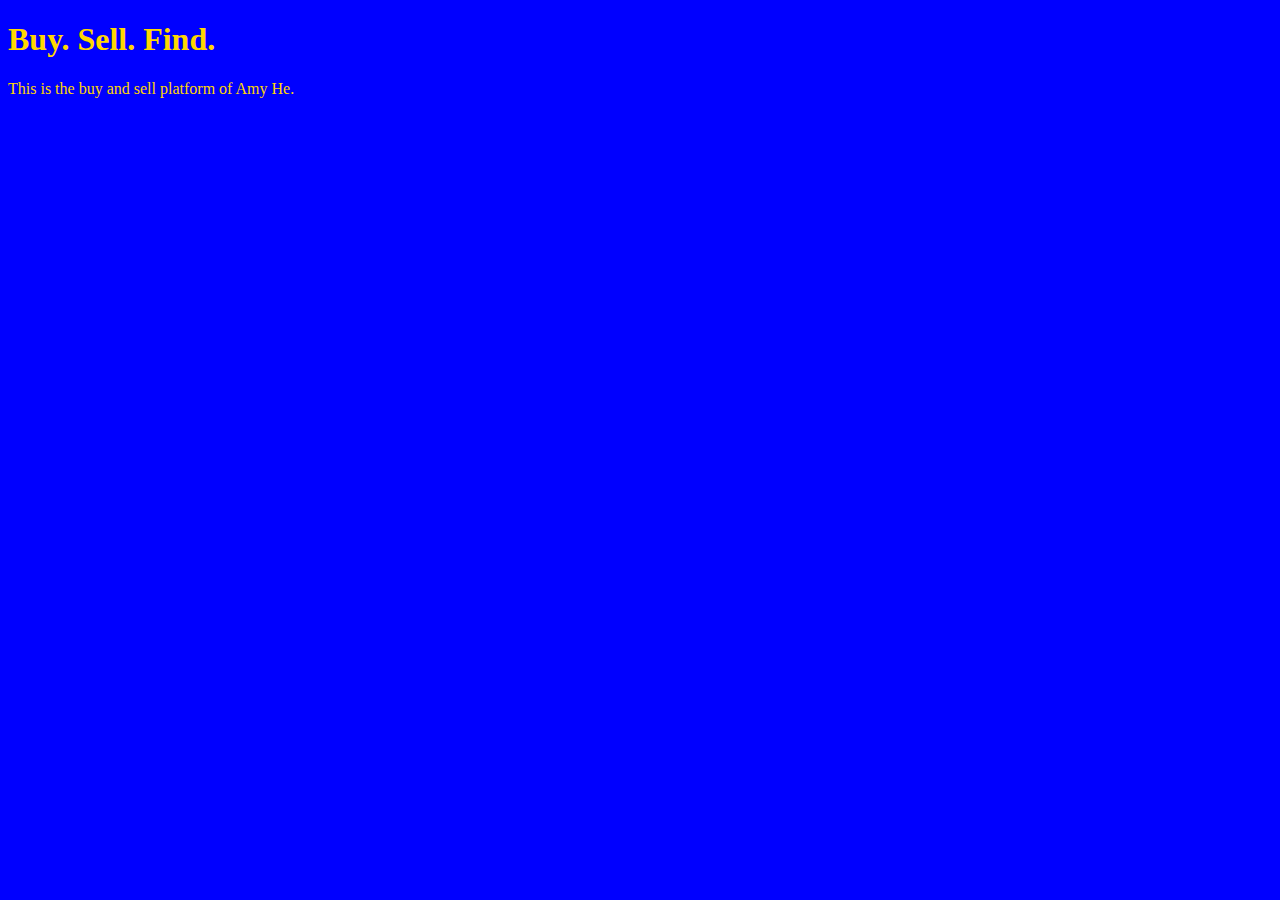
<file: unit_1/index.html>
<!DOCTYPE html>
<html>


<head>
<link rel="stylesheet" type="text/css" href="css/style.css"
</head>
<title>
	Free and For Sale
</title>
<body>
	<h1>
		Buy. Sell. Find.
	</h1>
	<p>This is the buy and sell platform of Amy He.</p>
</body>
</html>
</file>
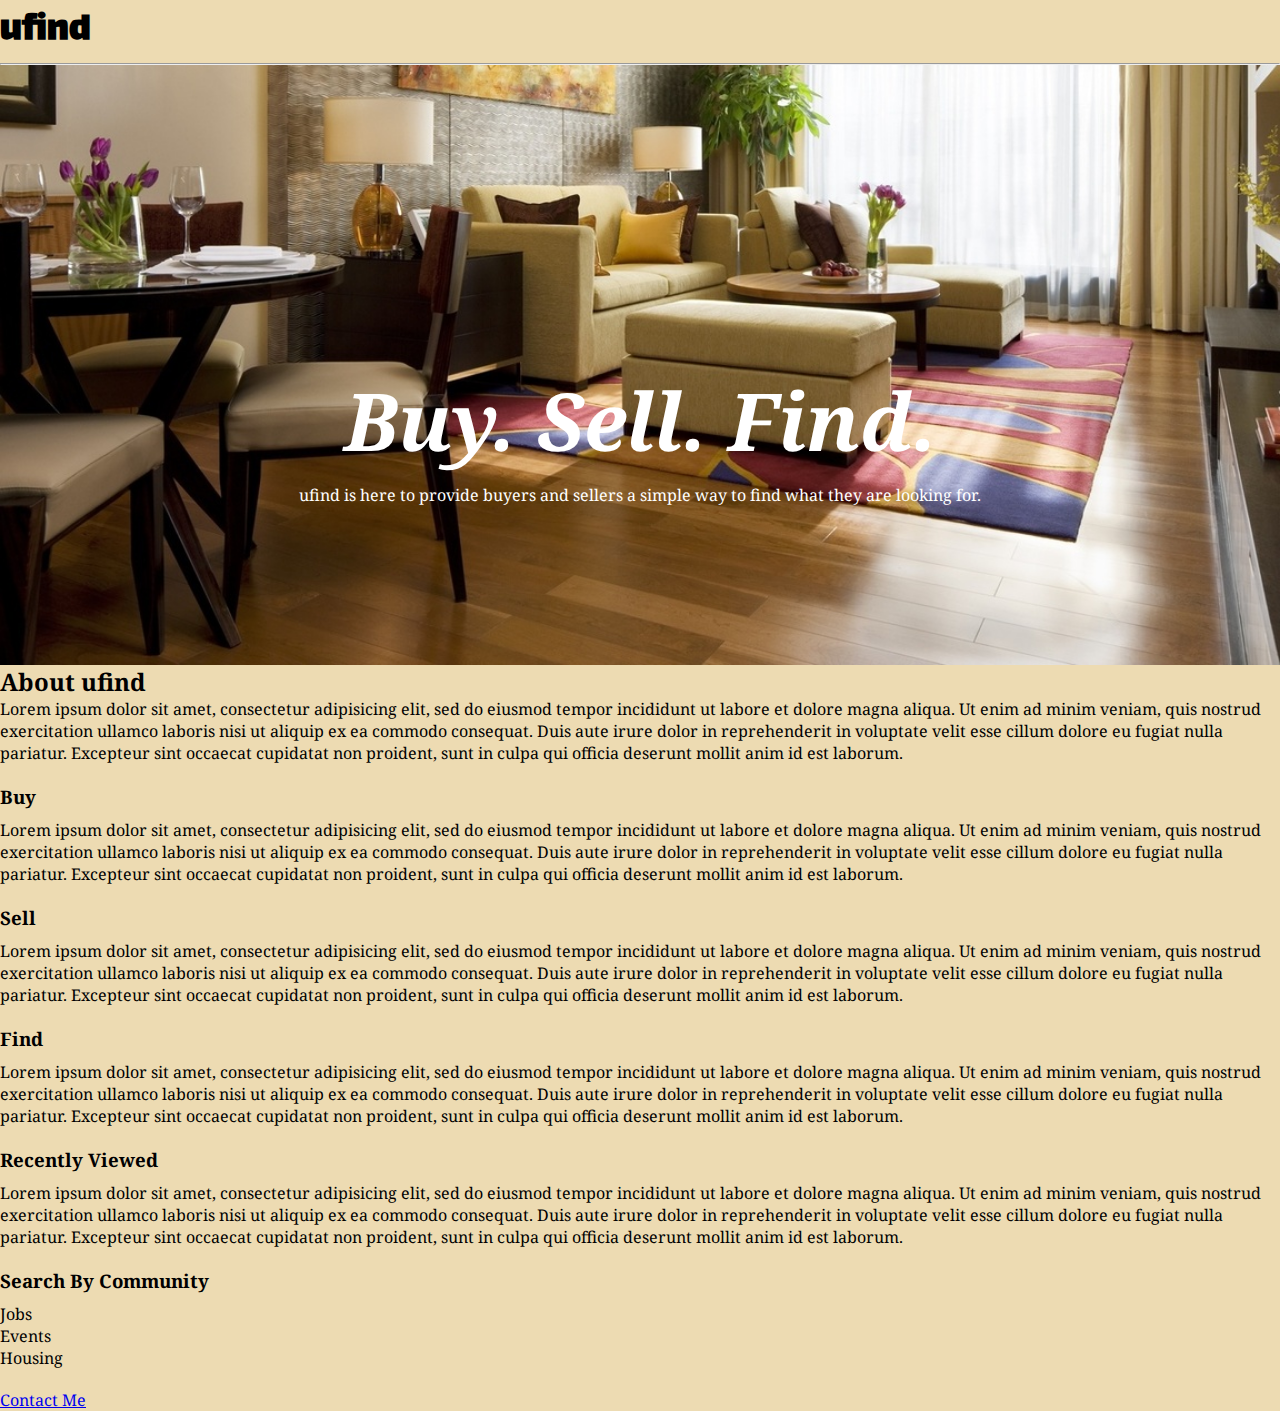
<file: unit_4/index.html>
<!DOCTYPE html>
<html>
<head>
<title>
	Free and For Sale
</title>
<link rel="stylesheet" type="text/css" href="css/style.css" />
</head>

<body>

	<h1> ufind </h1>
	<hr />
	<div class="container">
		<div class="centered">

		<p id="slogan"> Buy. Sell. Find. </p>
		<p id="description">ufind is here to provide buyers and sellers a simple way to find what they are looking for.</p>

		</div>
	</div>


	<h2> About ufind </h2>
	<p> Lorem ipsum dolor sit amet, consectetur adipisicing elit, sed do eiusmod
	tempor incididunt ut labore et dolore magna aliqua. Ut enim ad minim veniam,
	quis nostrud exercitation ullamco laboris nisi ut aliquip ex ea commodo
	consequat. Duis aute irure dolor in reprehenderit in voluptate velit esse
	cillum dolore eu fugiat nulla pariatur. Excepteur sint occaecat cupidatat non
	proident, sunt in culpa qui officia deserunt mollit anim id est laborum.</p>

	<h3> Buy </h3>
	<p> Lorem ipsum dolor sit amet, consectetur adipisicing elit, sed do eiusmod
	tempor incididunt ut labore et dolore magna aliqua. Ut enim ad minim veniam,
	quis nostrud exercitation ullamco laboris nisi ut aliquip ex ea commodo
	consequat. Duis aute irure dolor in reprehenderit in voluptate velit esse
	cillum dolore eu fugiat nulla pariatur. Excepteur sint occaecat cupidatat non
	proident, sunt in culpa qui officia deserunt mollit anim id est laborum. </p>

	<h3> Sell </h3>
	<p> Lorem ipsum dolor sit amet, consectetur adipisicing elit, sed do eiusmod
	tempor incididunt ut labore et dolore magna aliqua. Ut enim ad minim veniam,
	quis nostrud exercitation ullamco laboris nisi ut aliquip ex ea commodo
	consequat. Duis aute irure dolor in reprehenderit in voluptate velit esse
	cillum dolore eu fugiat nulla pariatur. Excepteur sint occaecat cupidatat non
	proident, sunt in culpa qui officia deserunt mollit anim id est laborum. </p>

	<h3> Find </h3>
	<p> Lorem ipsum dolor sit amet, consectetur adipisicing elit, sed do eiusmod
	tempor incididunt ut labore et dolore magna aliqua. Ut enim ad minim veniam,
	quis nostrud exercitation ullamco laboris nisi ut aliquip ex ea commodo
	consequat. Duis aute irure dolor in reprehenderit in voluptate velit esse
	cillum dolore eu fugiat nulla pariatur. Excepteur sint occaecat cupidatat non
	proident, sunt in culpa qui officia deserunt mollit anim id est laborum.</p>

	<h3>Recently Viewed</h3>
	<p> Lorem ipsum dolor sit amet, consectetur adipisicing elit, sed do eiusmod
	tempor incididunt ut labore et dolore magna aliqua. Ut enim ad minim veniam,
	quis nostrud exercitation ullamco laboris nisi ut aliquip ex ea commodo
	consequat. Duis aute irure dolor in reprehenderit in voluptate velit esse
	cillum dolore eu fugiat nulla pariatur. Excepteur sint occaecat cupidatat non
	proident, sunt in culpa qui officia deserunt mollit anim id est laborum.
	</p>

	<h3>Search By Community</h3>
	<ul>Jobs</ul>
	<ul>Events</ul>
	<ul>Housing</ul>
	

	<a id="email" href="mailto:amyy.hehe@gmail.com">Contact Me</a> 
</body>
</html>
</file>
<file: unit_1/css/style.css>
body {
	background-color: blue;
}
h1, p {
	color:gold;
}
</file>
<file: unit_4/css/style.css>
@import url(https://fonts.googleapis.com/css?family=Lalezar);

@import url(https://fonts.googleapis.com/css?family=Droid+Serif);

* {
	margin: 0;
	padding: 0;
}

body {
	background-color: #EDDBB2;
	font-family: arial;
	font-family: 'Droid Serif', serif;
}	

h1 {
	font-size: 40px;
	font-family: 'Lalezar', sans-serif;

}

.container {
	background: url('../images/fully-furnished-home.jpg');
	background-repeat: no-repeat;
	background-position: bottom;
	background-size: 100% auto;
	/*-webkit-background-size: contain;*/
	min-height: 600px;
	height: 600px;
	position: relative;
}

#slogan {
	font-size: 80px;
	font-weight: bold;
	font-style: italic;
}

.centered {
	color: white;
	text-align: center;
	position: absolute;
	top: 50%;
	width: 100%;
}

#description {
	margin-top: 10px;
}

h3 {
	margin-top: 20px;
	margin-bottom: 10px;
}

#email {
	margin-top: 20px;
	display: block
}
</file>
